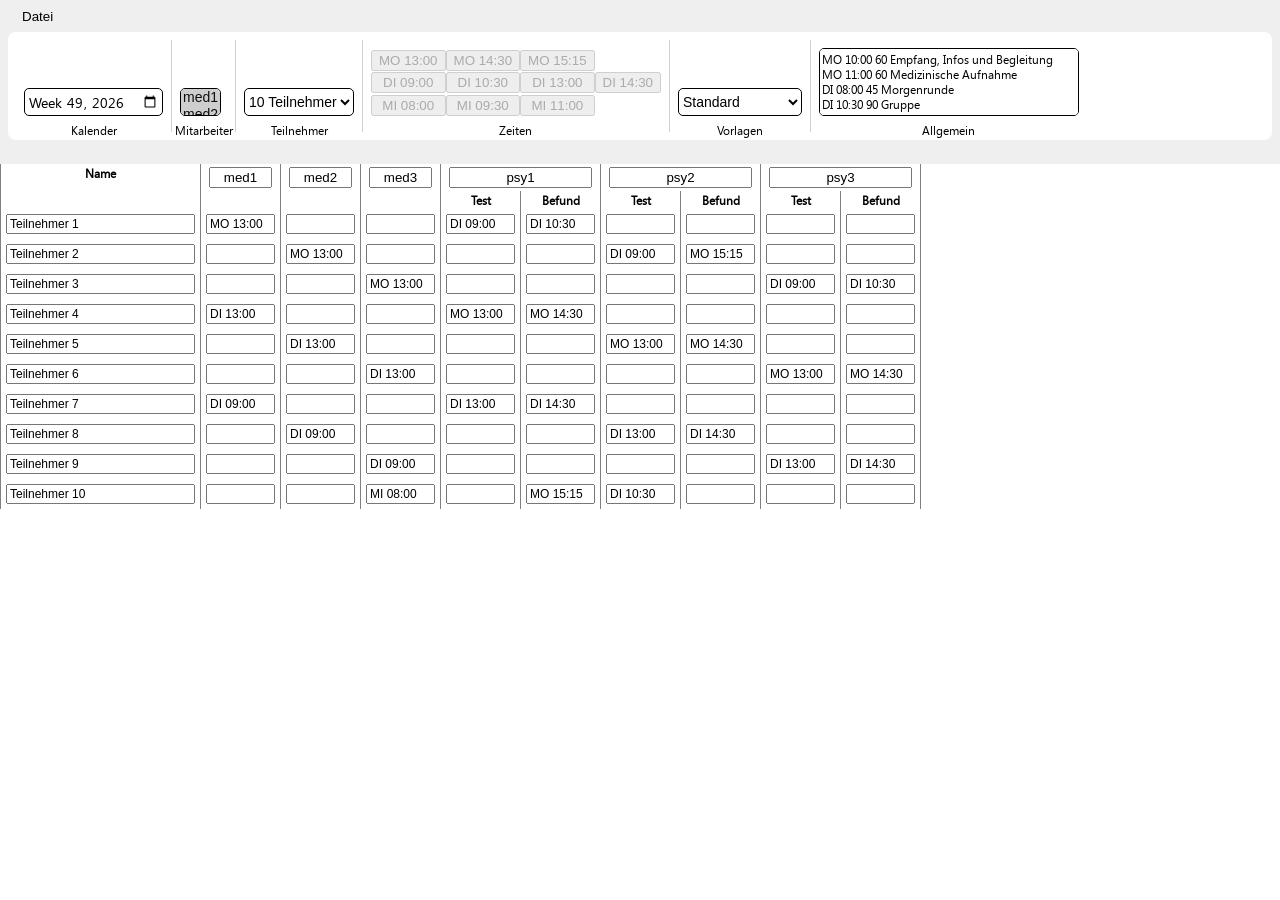
<file: index.html>
<!DOCTYPE html>
<html lang="de">

<head>
    <title>EMR PLAN beta1</title>
    <meta charset="utf-8">

    <style>
        @font-face {
            font-family: 'segoeui';
            src: url('fonts/segoeuithis-webfont.woff2') format('woff2');
            font-weight: normal;
            font-style: normal;
        }

        @font-face {
            font-family: 'Fira Sans';
            font-style: normal;
            font-weight: 400;
            src: url('fonts/fira-sans-regular.woff2') format('woff2');
        }

        @font-face {
            font-family: 'Fira Sans';
            font-style: italic;
            font-weight: 400;
            src: url('fonts/fira-sans-italic.woff2') format('woff2');
        }

        @font-face {
            font-family: 'Fira Sans';
            font-style: normal;
            font-weight: 600;
            src: url('fonts/fira-sans-600.woff2') format('woff2');
        }

        *,
        *::after,
        *::before {
            margin: 0;
            margin-inline: 0;
            box-sizing: border-box;
        }

        :root {
            font-family: segoeui;
            line-height: 1;
        }

        @media print {

            article,
            body,
            h1,
            h2,
            h3 {
                font-family: 'Fira Sans', sans-serif !important;
            }

            /* Ensure background graphics are forced on */
            * {
                -webkit-print-color-adjust: exact !important;
                print-color-adjust: exact !important;
            }
        }

        /* 20260907 */
        article>footer {
            display: none;
        }
    </style>

    <meta name="viewport" content="width=device-width, initial-scale=1">
    <link rel="icon" type="image/png" sizes="32x32" href="icons/favicon-32x32.png">
    <link rel="icon" type="image/png" sizes="16x16" href="icons/favicon-16x16.png">
    <link rel="manifest" href="manifest.json">

    <link href="css/header.css" rel="stylesheet">
    <link href="css/article.css" rel="stylesheet">
    <link href="css/table.css" rel="stylesheet">
    <link href="css/dialogs.css" rel="stylesheet">

    <script src="dberta.js"></script>
    <script src="utils.js"></script>
    <script src="main.js"></script>

    <script id="template-10-default" type="application/json">
{"settings":[{"id":"setting-input-week","valueAsNumber":1773014400000},{"id":"setting-select-participants","value":9},{"id":"setting-select-staff","values":["physician1","physician2","physician3","psychologist1","psychologist2","psychologist3"]},{"id":"setting-select-template","value":"template-10-default"}],"appointments":[{"id":"appointment-common-0","dur":60,"task":"common","start":600,"title":"Empfang, Infos und Begleitung","active":1,"user":-1},{"id":"appointment-common-1","dur":60,"task":"common","start":660,"title":"Medizinische Aufnahme","active":1,"user":-1},{"id":"appointment-common-10","dur":60,"task":"common","start":3780,"title":"Bewegungsprogramm (verpflichtend)","active":1,"user":-1},{"id":"appointment-common-11","dur":45,"task":"common","start":4830,"title":"Morgenrunde","active":1,"user":-1},{"id":"appointment-common-12","dur":90,"task":"common","start":4920,"title":"Gruppe","active":1,"user":-1},{"id":"appointment-common-13","dur":90,"task":"common","start":5100,"title":"Gruppe","active":1,"user":-1},{"id":"appointment-common-14","dur":60,"task":"common","start":5220,"title":"Bewegungsangebot (freiwillig)","active":1,"user":-1},{"id":"appointment-common-15","dur":45,"task":"common","start":6240,"title":"bis 08:45 Uhr: Zimmer räumen und Schlüssel abgeben","active":1,"user":-1},{"id":"appointment-common-16","dur":165,"task":"common","start":6285,"title":"Gruppe","active":1,"user":-1},{"id":"appointment-common-17","dur":30,"task":"common","start":6450,"title":"Ende der Maßnahme","active":1,"user":-1},{"id":"appointment-common-2","dur":45,"task":"common","start":1920,"title":"Morgenrunde","active":1,"user":-1},{"id":"appointment-common-3","dur":90,"task":"common","start":2070,"title":"Gruppe","active":1,"user":-1},{"id":"appointment-common-4","dur":90,"task":"common","start":2220,"title":"Gruppe","active":1,"user":-1},{"id":"appointment-common-5","dur":60,"task":"common","start":2340,"title":"Bewegungsangebot (freiwillig)","active":1,"user":-1},{"id":"appointment-common-6","dur":75,"task":"common","start":3300,"title":"bis 08:15 Uhr: Labor (optional, genaue Uhrzeit nach Rücksprache)","active":1,"user":-1},{"id":"appointment-common-7","dur":45,"task":"common","start":3390,"title":"Morgenrunde","active":1,"user":-1},{"id":"appointment-common-8","dur":90,"task":"common","start":3480,"title":"Gruppe","active":1,"user":-1},{"id":"appointment-common-9","dur":90,"task":"common","start":3660,"title":"Gruppe","active":1,"user":-1},{"id":"appointment-physician1-checkup-0","start":780,"user":0,"title":"Arzt/Ärztin","staff":"physician1","task":"checkup","active":1},{"id":"appointment-physician1-checkup-3","start":2220,"user":3,"title":"Arzt/Ärztin","staff":"physician1","task":"checkup","active":1},{"id":"appointment-physician1-checkup-6","start":1980,"user":6,"title":"Arzt/Ärztin","staff":"physician1","task":"checkup","active":1},{"id":"appointment-physician2-checkup-1","start":780,"user":1,"title":"Arzt/Ärztin","staff":"physician2","task":"checkup","active":1},{"id":"appointment-physician2-checkup-4","start":2220,"user":4,"title":"Arzt/Ärztin","staff":"physician2","task":"checkup","active":1},{"id":"appointment-physician2-checkup-7","start":1980,"user":7,"title":"Arzt/Ärztin","staff":"physician2","task":"checkup","active":1},{"id":"appointment-physician3-checkup-2","start":780,"user":2,"title":"Arzt/Ärztin","staff":"physician3","task":"checkup","active":1},{"id":"appointment-physician3-checkup-5","start":2220,"user":5,"title":"Arzt/Ärztin","staff":"physician3","task":"checkup","active":1},{"id":"appointment-physician3-checkup-8","start":1980,"user":8,"title":"Arzt/Ärztin","staff":"physician3","task":"checkup","active":1},{"id":"appointment-physician3-checkup-9","start":3360,"user":9,"title":"Arzt/Ärztin","staff":"physician3","task":"checkup","active":1},{"id":"appointment-psychologist1-report-0","start":2070,"user":0,"title":"Psychologe/in","staff":"psychologist1","task":"report","active":1},{"id":"appointment-psychologist1-report-3","start":870,"user":3,"title":"Psychologe/in","staff":"psychologist1","task":"report","active":1},{"id":"appointment-psychologist1-report-6","start":2310,"user":6,"title":"Psychologe/in","staff":"psychologist1","task":"report","active":1},{"id":"appointment-psychologist1-report-9","start":915,"user":9,"title":"Psychologe/in","staff":"psychologist1","task":"report","active":1},{"id":"appointment-psychologist1-test-0","start":1980,"user":0,"title":"Psychologe/in","staff":"psychologist1","task":"test","active":1},{"id":"appointment-psychologist1-test-3","start":780,"user":3,"title":"Psychologe/in","staff":"psychologist1","task":"test","active":1},{"id":"appointment-psychologist1-test-6","start":2220,"user":6,"title":"Psychologe/in","staff":"psychologist1","task":"test","active":1},{"id":"appointment-psychologist2-report-1","start":915,"user":1,"title":"Psychologe/in","staff":"psychologist2","task":"report","active":1},{"id":"appointment-psychologist2-report-4","start":870,"user":4,"title":"Psychologe/in","staff":"psychologist2","task":"report","active":1},{"id":"appointment-psychologist2-report-7","start":2310,"user":7,"title":"Psychologe/in","staff":"psychologist2","task":"report","active":1},{"id":"appointment-psychologist2-test-1","start":1980,"user":1,"title":"Psychologe/in","staff":"psychologist2","task":"test","active":1},{"id":"appointment-psychologist2-test-4","start":780,"user":4,"title":"Psychologe/in","staff":"psychologist2","task":"test","active":1},{"id":"appointment-psychologist2-test-7","start":2220,"user":7,"title":"Psychologe/in","staff":"psychologist2","task":"test","active":1},{"id":"appointment-psychologist2-test-9","start":2070,"user":9,"title":"Psychologe/in","staff":"psychologist2","task":"test","active":1},{"id":"appointment-psychologist3-report-2","start":2070,"user":2,"title":"Psychologe/in","staff":"psychologist3","task":"report","active":1},{"id":"appointment-psychologist3-report-5","start":870,"user":5,"title":"Psychologe/in","staff":"psychologist3","task":"report","active":1},{"id":"appointment-psychologist3-report-8","start":2310,"user":8,"title":"Psychologe/in","staff":"psychologist3","task":"report","active":1},{"id":"appointment-psychologist3-test-2","start":1980,"user":2,"title":"Psychologe/in","staff":"psychologist3","task":"test","active":1},{"id":"appointment-psychologist3-test-5","start":780,"user":5,"title":"Psychologe/in","staff":"psychologist3","task":"test","active":1},{"id":"appointment-psychologist3-test-8","start":2220,"user":8,"title":"Psychologe/in","staff":"psychologist3","task":"test","active":1}]}
    </script>

    <script id="template-10-thursday" type="application/json">
{"settings":[{"id":"setting-input-week","valueAsNumber":1772409600000},{"id":"setting-select-participants","value":9},{"id":"setting-select-staff","values":["physician1","physician2","physician3","psychologist1","psychologist2","psychologist3"]},{"id":"setting-select-template","value":"template-10-thursday"}],"appointments":[{"id":"appointment-common-0","dur":60,"task":"common","start":600,"title":"Empfang, Infos und Begleitung","active":1,"user":-1},{"id":"appointment-common-1","dur":60,"task":"common","start":660,"title":"Medizinische Aufnahme","active":1,"user":-1},{"id":"appointment-common-10","dur":15,"task":"common","start":3765,"title":"bis 15:00 Uhr: Zimmer räumen und Schlüssel abgeben","active":1,"user":-1},{"id":"appointment-common-11","dur":15,"task":"common","start":3780,"title":"Ende der Maßnahme","active":1,"user":-1},{"id":"appointment-common-2","dur":45,"task":"common","start":1920,"title":"Morgenrunde","active":1,"user":-1},{"id":"appointment-common-3","dur":90,"task":"common","start":2070,"title":"Gruppe","active":1,"user":-1},{"id":"appointment-common-4","dur":90,"task":"common","start":2220,"title":"Gruppe","active":1,"user":-1},{"id":"appointment-common-5","dur":60,"task":"common","start":2340,"title":"Bewegungsangebot (freiwillig)","active":1,"user":-1},{"id":"appointment-common-6","dur":75,"task":"common","start":3300,"title":"bis 08:15 Uhr: Labor (optional, genaue Uhrzeit nach Rücksprache)","active":1,"user":-1},{"id":"appointment-common-7","dur":45,"task":"common","start":3390,"title":"Morgenrunde","active":1,"user":-1},{"id":"appointment-common-8","dur":90,"task":"common","start":3480,"title":"Gruppe","active":1,"user":-1},{"id":"appointment-common-9","dur":90,"task":"common","start":3660,"title":"Gruppe","active":1,"user":-1},{"id":"appointment-physician1-checkup-0","start":780,"user":0,"title":"Arzt/Ärztin","staff":"physician1","task":"checkup","active":1},{"id":"appointment-physician1-checkup-3","start":2220,"user":3,"title":"Arzt/Ärztin","staff":"physician1","task":"checkup","active":1},{"id":"appointment-physician1-checkup-6","start":1980,"user":6,"title":"Arzt/Ärztin","staff":"physician1","task":"checkup","active":1},{"id":"appointment-physician2-checkup-1","start":780,"user":1,"title":"Arzt/Ärztin","staff":"physician2","task":"checkup","active":1},{"id":"appointment-physician2-checkup-4","start":2220,"user":4,"title":"Arzt/Ärztin","staff":"physician2","task":"checkup","active":1},{"id":"appointment-physician2-checkup-7","start":1980,"user":7,"title":"Arzt/Ärztin","staff":"physician2","task":"checkup","active":1},{"id":"appointment-physician3-checkup-2","start":780,"user":2,"title":"Arzt/Ärztin","staff":"physician3","task":"checkup","active":1},{"id":"appointment-physician3-checkup-5","start":2220,"user":5,"title":"Arzt/Ärztin","staff":"physician3","task":"checkup","active":1},{"id":"appointment-physician3-checkup-8","start":1980,"user":8,"title":"Arzt/Ärztin","staff":"physician3","task":"checkup","active":1},{"id":"appointment-physician3-checkup-9","start":3360,"user":9,"title":"Arzt/Ärztin","staff":"physician3","task":"checkup","active":1},{"id":"appointment-psychologist1-report-0","start":2070,"user":0,"title":"Psychologe/in","staff":"psychologist1","task":"report","active":1},{"id":"appointment-psychologist1-report-3","start":870,"user":3,"title":"Psychologe/in","staff":"psychologist1","task":"report","active":1},{"id":"appointment-psychologist1-report-6","start":2310,"user":6,"title":"Psychologe/in","staff":"psychologist1","task":"report","active":1},{"id":"appointment-psychologist1-report-9","start":915,"user":9,"title":"Psychologe/in","staff":"psychologist1","task":"report","active":1},{"id":"appointment-psychologist1-test-0","start":1980,"user":0,"title":"Psychologe/in","staff":"psychologist1","task":"test","active":1},{"id":"appointment-psychologist1-test-3","start":780,"user":3,"title":"Psychologe/in","staff":"psychologist1","task":"test","active":1},{"id":"appointment-psychologist1-test-6","start":2220,"user":6,"title":"Psychologe/in","staff":"psychologist1","task":"test","active":1},{"id":"appointment-psychologist2-report-1","start":915,"user":1,"title":"Psychologe/in","staff":"psychologist2","task":"report","active":1},{"id":"appointment-psychologist2-report-4","start":870,"user":4,"title":"Psychologe/in","staff":"psychologist2","task":"report","active":1},{"id":"appointment-psychologist2-report-7","start":2310,"user":7,"title":"Psychologe/in","staff":"psychologist2","task":"report","active":1},{"id":"appointment-psychologist2-test-1","start":1980,"user":1,"title":"Psychologe/in","staff":"psychologist2","task":"test","active":1},{"id":"appointment-psychologist2-test-4","start":780,"user":4,"title":"Psychologe/in","staff":"psychologist2","task":"test","active":1},{"id":"appointment-psychologist2-test-7","start":2220,"user":7,"title":"Psychologe/in","staff":"psychologist2","task":"test","active":1},{"id":"appointment-psychologist2-test-9","start":2070,"user":9,"title":"Psychologe/in","staff":"psychologist2","task":"test","active":1},{"id":"appointment-psychologist3-report-2","start":2070,"user":2,"title":"Psychologe/in","staff":"psychologist3","task":"report","active":1},{"id":"appointment-psychologist3-report-5","start":870,"user":5,"title":"Psychologe/in","staff":"psychologist3","task":"report","active":1},{"id":"appointment-psychologist3-report-8","start":2310,"user":8,"title":"Psychologe/in","staff":"psychologist3","task":"report","active":1},{"id":"appointment-psychologist3-test-2","start":1980,"user":2,"title":"Psychologe/in","staff":"psychologist3","task":"test","active":1},{"id":"appointment-psychologist3-test-5","start":780,"user":5,"title":"Psychologe/in","staff":"psychologist3","task":"test","active":1},{"id":"appointment-psychologist3-test-8","start":2220,"user":8,"title":"Psychologe/in","staff":"psychologist3","task":"test","active":1}]}
    </script>

    <script id="template-10-friday" type="application/json">
{"settings":[{"id":"setting-input-week","valueAsNumber":1772409600000},{"id":"setting-select-participants","value":9},{"id":"setting-select-staff","values":["physician1","physician2","physician3","psychologist1","psychologist2","psychologist3"]},{"id":"setting-select-template","value":"template-10-friday"}],"appointments":[{"id":"appointment-common-0","dur":60,"task":"common","start":600,"title":"Empfang, Infos und Begleitung","active":1,"user":-1},{"id":"appointment-common-1","dur":60,"task":"common","start":660,"title":"Medizinische Aufnahme","active":1,"user":-1},{"id":"appointment-common-10","dur":60,"task":"common","start":3780,"title":"Bewegungsprogramm (verpflichtend)","active":1,"user":-1},{"id":"appointment-common-11","dur":45,"task":"common","start":4830,"title":"Morgenrunde","active":1,"user":-1},{"id":"appointment-common-12","dur":90,"task":"common","start":4920,"title":"Gruppe","active":1,"user":-1},{"id":"appointment-common-13","dur":90,"task":"common","start":5100,"title":"Gruppe","active":1,"user":-1},{"id":"appointment-common-14","dur":15,"task":"common","start":5205,"title":"bis 15:00 Uhr: Zimmer räumen und Schlüssel abgeben","active":1,"user":-1},{"id":"appointment-common-15","dur":15,"task":"common","start":5220,"title":"Ende der Maßnahme","active":1,"user":-1},{"id":"appointment-common-2","dur":45,"task":"common","start":1920,"title":"Morgenrunde","active":1,"user":-1},{"id":"appointment-common-3","dur":90,"task":"common","start":2070,"title":"Gruppe","active":1,"user":-1},{"id":"appointment-common-4","dur":90,"task":"common","start":2220,"title":"Gruppe","active":1,"user":-1},{"id":"appointment-common-5","dur":60,"task":"common","start":2340,"title":"Bewegungsangebot (freiwillig)","active":1,"user":-1},{"id":"appointment-common-6","dur":75,"task":"common","start":3300,"title":"bis 08:15 Uhr: Labor (optional, genaue Uhrzeit nach Rücksprache)","active":1,"user":-1},{"id":"appointment-common-7","dur":45,"task":"common","start":3390,"title":"Morgenrunde","active":1,"user":-1},{"id":"appointment-common-8","dur":90,"task":"common","start":3480,"title":"Gruppe","active":1,"user":-1},{"id":"appointment-common-9","dur":90,"task":"common","start":3660,"title":"Gruppe","active":1,"user":-1},{"id":"appointment-physician1-checkup-0","start":780,"user":0,"title":"Arzt/Ärztin","staff":"physician1","task":"checkup","active":1},{"id":"appointment-physician1-checkup-3","start":2220,"user":3,"title":"Arzt/Ärztin","staff":"physician1","task":"checkup","active":1},{"id":"appointment-physician1-checkup-6","start":1980,"user":6,"title":"Arzt/Ärztin","staff":"physician1","task":"checkup","active":1},{"id":"appointment-physician2-checkup-1","start":780,"user":1,"title":"Arzt/Ärztin","staff":"physician2","task":"checkup","active":1},{"id":"appointment-physician2-checkup-4","start":2220,"user":4,"title":"Arzt/Ärztin","staff":"physician2","task":"checkup","active":1},{"id":"appointment-physician2-checkup-7","start":1980,"user":7,"title":"Arzt/Ärztin","staff":"physician2","task":"checkup","active":1},{"id":"appointment-physician3-checkup-2","start":780,"user":2,"title":"Arzt/Ärztin","staff":"physician3","task":"checkup","active":1},{"id":"appointment-physician3-checkup-5","start":2220,"user":5,"title":"Arzt/Ärztin","staff":"physician3","task":"checkup","active":1},{"id":"appointment-physician3-checkup-8","start":1980,"user":8,"title":"Arzt/Ärztin","staff":"physician3","task":"checkup","active":1},{"id":"appointment-physician3-checkup-9","start":3360,"user":9,"title":"Arzt/Ärztin","staff":"physician3","task":"checkup","active":1},{"id":"appointment-psychologist1-report-0","start":2070,"user":0,"title":"Psychologe/in","staff":"psychologist1","task":"report","active":1},{"id":"appointment-psychologist1-report-3","start":870,"user":3,"title":"Psychologe/in","staff":"psychologist1","task":"report","active":1},{"id":"appointment-psychologist1-report-6","start":2310,"user":6,"title":"Psychologe/in","staff":"psychologist1","task":"report","active":1},{"id":"appointment-psychologist1-report-9","start":915,"user":9,"title":"Psychologe/in","staff":"psychologist1","task":"report","active":1},{"id":"appointment-psychologist1-test-0","start":1980,"user":0,"title":"Psychologe/in","staff":"psychologist1","task":"test","active":1},{"id":"appointment-psychologist1-test-3","start":780,"user":3,"title":"Psychologe/in","staff":"psychologist1","task":"test","active":1},{"id":"appointment-psychologist1-test-6","start":2220,"user":6,"title":"Psychologe/in","staff":"psychologist1","task":"test","active":1},{"id":"appointment-psychologist2-report-1","start":915,"user":1,"title":"Psychologe/in","staff":"psychologist2","task":"report","active":1},{"id":"appointment-psychologist2-report-4","start":870,"user":4,"title":"Psychologe/in","staff":"psychologist2","task":"report","active":1},{"id":"appointment-psychologist2-report-7","start":2310,"user":7,"title":"Psychologe/in","staff":"psychologist2","task":"report","active":1},{"id":"appointment-psychologist2-test-1","start":1980,"user":1,"title":"Psychologe/in","staff":"psychologist2","task":"test","active":1},{"id":"appointment-psychologist2-test-4","start":780,"user":4,"title":"Psychologe/in","staff":"psychologist2","task":"test","active":1},{"id":"appointment-psychologist2-test-7","start":2220,"user":7,"title":"Psychologe/in","staff":"psychologist2","task":"test","active":1},{"id":"appointment-psychologist2-test-9","start":2070,"user":9,"title":"Psychologe/in","staff":"psychologist2","task":"test","active":1},{"id":"appointment-psychologist3-report-2","start":2070,"user":2,"title":"Psychologe/in","staff":"psychologist3","task":"report","active":1},{"id":"appointment-psychologist3-report-5","start":870,"user":5,"title":"Psychologe/in","staff":"psychologist3","task":"report","active":1},{"id":"appointment-psychologist3-report-8","start":2310,"user":8,"title":"Psychologe/in","staff":"psychologist3","task":"report","active":1},{"id":"appointment-psychologist3-test-2","start":1980,"user":2,"title":"Psychologe/in","staff":"psychologist3","task":"test","active":1},{"id":"appointment-psychologist3-test-5","start":780,"user":5,"title":"Psychologe/in","staff":"psychologist3","task":"test","active":1},{"id":"appointment-psychologist3-test-8","start":2220,"user":8,"title":"Psychologe/in","staff":"psychologist3","task":"test","active":1}]}
    </script>

    <script id="template-7-psychologist" type="application/json">
{"settings":[{"id":"setting-input-week","valueAsNumber":1772409600000},{"id":"setting-select-participants","value":6},{"id":"setting-select-staff","values":["physician1","physician2","physician3","psychologist1","psychologist2"]},{"id":"setting-select-template","value":"template-7-psychologist"}],"appointments":[{"id":"appointment-common-0","dur":60,"task":"common","start":600,"title":"Empfang, Infos und Begleitung","active":1,"user":-1},{"id":"appointment-common-1","dur":60,"task":"common","start":660,"title":"Medizinische Aufnahme","active":1,"user":-1},{"id":"appointment-common-10","dur":60,"task":"common","start":3780,"title":"Bewegungsprogramm (verpflichtend)","active":1,"user":-1},{"id":"appointment-common-11","dur":45,"task":"common","start":4830,"title":"Morgenrunde","active":1,"user":-1},{"id":"appointment-common-12","dur":90,"task":"common","start":4920,"title":"Gruppe","active":1,"user":-1},{"id":"appointment-common-13","dur":90,"task":"common","start":5100,"title":"Gruppe","active":1,"user":-1},{"id":"appointment-common-14","dur":60,"task":"common","start":5220,"title":"Bewegungsangebot (freiwillig)","active":1,"user":-1},{"id":"appointment-common-15","dur":45,"task":"common","start":6240,"title":"bis 08:45 Uhr: Zimmer räumen und Schlüssel abgeben","active":1,"user":-1},{"id":"appointment-common-16","dur":165,"task":"common","start":6285,"title":"Gruppe","active":1,"user":-1},{"id":"appointment-common-17","dur":30,"task":"common","start":6450,"title":"Ende der Maßnahme","active":1,"user":-1},{"id":"appointment-common-2","dur":45,"task":"common","start":1920,"title":"Morgenrunde","active":1,"user":-1},{"id":"appointment-common-3","dur":90,"task":"common","start":2070,"title":"Gruppe","active":1,"user":-1},{"id":"appointment-common-4","dur":90,"task":"common","start":2220,"title":"Gruppe","active":1,"user":-1},{"id":"appointment-common-5","dur":60,"task":"common","start":2340,"title":"Bewegungsangebot (freiwillig)","active":1,"user":-1},{"id":"appointment-common-6","dur":75,"task":"common","start":3300,"title":"bis 08:15 Uhr: Labor (optional, genaue Uhrzeit nach Rücksprache)","active":1,"user":-1},{"id":"appointment-common-7","dur":45,"task":"common","start":3390,"title":"Morgenrunde","active":1,"user":-1},{"id":"appointment-common-8","dur":90,"task":"common","start":3480,"title":"Gruppe","active":1,"user":-1},{"id":"appointment-common-9","dur":90,"task":"common","start":3660,"title":"Gruppe","active":1,"user":-1},{"id":"appointment-physician1-checkup-0","start":780,"user":0,"title":"Arzt/Ärztin","staff":"physician1","task":"checkup","active":1},{"id":"appointment-physician1-checkup-3","start":1980,"user":3,"title":"Arzt/Ärztin","staff":"physician1","task":"checkup","active":1},{"id":"appointment-physician1-checkup-6","start":2220,"user":6,"title":"Arzt/Ärztin","staff":"physician1","task":"checkup","active":1},{"id":"appointment-physician2-checkup-1","start":780,"user":1,"title":"Arzt/Ärztin","staff":"physician2","task":"checkup","active":1},{"id":"appointment-physician2-checkup-4","start":1980,"user":4,"title":"Arzt/Ärztin","staff":"physician2","task":"checkup","active":1},{"id":"appointment-physician3-checkup-2","start":780,"user":2,"title":"Arzt/Ärztin","staff":"physician3","task":"checkup","active":1},{"id":"appointment-physician3-checkup-5","start":1980,"user":5,"title":"Arzt/Ärztin","staff":"physician3","task":"checkup","active":1},{"id":"appointment-psychologist1-report-0","start":2070,"user":0,"title":"Psychologe/in","staff":"psychologist1","task":"report","active":1},{"id":"appointment-psychologist1-report-2","start":2310,"user":2,"title":"Psychologe/in","staff":"psychologist1","task":"report","active":1},{"id":"appointment-psychologist1-report-4","start":870,"user":4,"title":"Psychologe/in","staff":"psychologist1","task":"report","active":1},{"id":"appointment-psychologist1-report-6","start":915,"user":6,"title":"Psychologe/in","staff":"psychologist1","task":"report","active":1},{"id":"appointment-psychologist1-test-0","start":1980,"user":0,"title":"Psychologe/in","staff":"psychologist1","task":"test","active":1},{"id":"appointment-psychologist1-test-2","start":2220,"user":2,"title":"Psychologe/in","staff":"psychologist1","task":"test","active":1},{"id":"appointment-psychologist1-test-4","start":780,"user":4,"title":"Psychologe/in","staff":"psychologist1","task":"test","active":1},{"id":"appointment-psychologist2-report-0","start":915,"user":0,"title":"Psychologe/in","staff":"psychologist2","task":"report","active":1},{"id":"appointment-psychologist2-report-3","start":2310,"user":3,"title":"Psychologe/in","staff":"psychologist2","task":"report","active":1},{"id":"appointment-psychologist2-report-5","start":870,"user":5,"title":"Psychologe/in","staff":"psychologist2","task":"report","active":1},{"id":"appointment-psychologist2-test-1","start":1980,"user":1,"title":"Psychologe/in","staff":"psychologist2","task":"test","active":1},{"id":"appointment-psychologist2-test-3","start":2220,"user":3,"title":"Psychologe/in","staff":"psychologist2","task":"test","active":1},{"id":"appointment-psychologist2-test-5","start":780,"user":5,"title":"Psychologe/in","staff":"psychologist2","task":"test","active":1},{"id":"appointment-psychologist2-test-6","start":2070,"user":6,"title":"Psychologe/in","staff":"psychologist2","task":"test","active":1}]}
    </script>

    <script id="template-7-physician" type="application/json">
{"settings":[{"id":"setting-input-week","valueAsNumber":1772409600000},{"id":"setting-select-participants","value":6},{"id":"setting-select-staff","values":["physician1","physician3","psychologist1","psychologist2","psychologist3"]},{"id":"setting-select-template","value":"template-7-physician"}],"appointments":[{"id":"appointment-common-0","dur":60,"task":"common","start":600,"title":"Empfang, Infos und Begleitung","active":1,"user":-1},{"id":"appointment-common-1","dur":60,"task":"common","start":660,"title":"Medizinische Aufnahme","active":1,"user":-1},{"id":"appointment-common-10","dur":60,"task":"common","start":3780,"title":"Bewegungsprogramm (verpflichtend)","active":1,"user":-1},{"id":"appointment-common-11","dur":45,"task":"common","start":4830,"title":"Morgenrunde","active":1,"user":-1},{"id":"appointment-common-12","dur":90,"task":"common","start":4920,"title":"Gruppe","active":1,"user":-1},{"id":"appointment-common-13","dur":90,"task":"common","start":5100,"title":"Gruppe","active":1,"user":-1},{"id":"appointment-common-14","dur":60,"task":"common","start":5220,"title":"Bewegungsangebot (freiwillig)","active":1,"user":-1},{"id":"appointment-common-15","dur":45,"task":"common","start":6240,"title":"bis 08:45 Uhr: Zimmer räumen und Schlüssel abgeben","active":1,"user":-1},{"id":"appointment-common-16","dur":165,"task":"common","start":6285,"title":"Gruppe","active":1,"user":-1},{"id":"appointment-common-17","dur":30,"task":"common","start":6450,"title":"Ende der Maßnahme","active":1,"user":-1},{"id":"appointment-common-2","dur":45,"task":"common","start":1920,"title":"Morgenrunde","active":1,"user":-1},{"id":"appointment-common-3","dur":90,"task":"common","start":2070,"title":"Gruppe","active":1,"user":-1},{"id":"appointment-common-4","dur":90,"task":"common","start":2220,"title":"Gruppe","active":1,"user":-1},{"id":"appointment-common-5","dur":60,"task":"common","start":2340,"title":"Bewegungsangebot (freiwillig)","active":1,"user":-1},{"id":"appointment-common-6","dur":75,"task":"common","start":3300,"title":"bis 08:15 Uhr: Labor (optional, genaue Uhrzeit nach Rücksprache)","active":1,"user":-1},{"id":"appointment-common-7","dur":45,"task":"common","start":3390,"title":"Morgenrunde","active":1,"user":-1},{"id":"appointment-common-8","dur":90,"task":"common","start":3480,"title":"Gruppe","active":1,"user":-1},{"id":"appointment-common-9","dur":90,"task":"common","start":3660,"title":"Gruppe","active":1,"user":-1},{"id":"appointment-physician1-checkup-0","start":1980,"user":0,"title":"Arzt/Ärztin","staff":"physician1","task":"checkup","active":1},{"id":"appointment-physician1-checkup-2","start":2220,"user":2,"title":"Arzt/Ärztin","staff":"physician1","task":"checkup","active":1},{"id":"appointment-physician1-checkup-3","start":780,"user":3,"title":"Arzt/Ärztin","staff":"physician1","task":"checkup","active":1},{"id":"appointment-physician3-checkup-1","start":1980,"user":1,"title":"Arzt/Ärztin","staff":"physician3","task":"checkup","active":1},{"id":"appointment-physician3-checkup-4","start":780,"user":4,"title":"Arzt/Ärztin","staff":"physician3","task":"checkup","active":1},{"id":"appointment-physician3-checkup-5","start":2220,"user":5,"title":"Arzt/Ärztin","staff":"physician3","task":"checkup","active":1},{"id":"appointment-physician3-checkup-6","start":3360,"user":6,"title":"Arzt/Ärztin","staff":"physician3","task":"checkup","active":1},{"id":"appointment-psychologist1-report-0","start":870,"user":0,"title":"Psychologe/in","staff":"psychologist1","task":"report","active":1},{"id":"appointment-psychologist1-report-3","start":2070,"user":3,"title":"Psychologe/in","staff":"psychologist1","task":"report","active":1},{"id":"appointment-psychologist1-report-6","start":2310,"user":6,"title":"Psychologe/in","staff":"psychologist1","task":"report","active":1},{"id":"appointment-psychologist1-test-0","start":780,"user":0,"title":"Psychologe/in","staff":"psychologist1","task":"test","active":1},{"id":"appointment-psychologist1-test-3","start":1980,"user":3,"title":"Psychologe/in","staff":"psychologist1","task":"test","active":1},{"id":"appointment-psychologist1-test-6","start":2220,"user":6,"title":"Psychologe/in","staff":"psychologist1","task":"test","active":1},{"id":"appointment-psychologist2-report-1","start":870,"user":1,"title":"Psychologe/in","staff":"psychologist2","task":"report","active":1},{"id":"appointment-psychologist2-report-4","start":2070,"user":4,"title":"Psychologe/in","staff":"psychologist2","task":"report","active":1},{"id":"appointment-psychologist2-test-1","start":780,"user":1,"title":"Psychologe/in","staff":"psychologist2","task":"test","active":1},{"id":"appointment-psychologist2-test-4","start":1980,"user":4,"title":"Psychologe/in","staff":"psychologist2","task":"test","active":1},{"id":"appointment-psychologist3-report-2","start":870,"user":2,"title":"Psychologe/in","staff":"psychologist3","task":"report","active":1},{"id":"appointment-psychologist3-report-5","start":2070,"user":5,"title":"Psychologe/in","staff":"psychologist3","task":"report","active":1},{"id":"appointment-psychologist3-test-2","start":780,"user":2,"title":"Psychologe/in","staff":"psychologist3","task":"test","active":1},{"id":"appointment-psychologist3-test-5","start":1980,"user":5,"title":"Psychologe/in","staff":"psychologist3","task":"test","active":1}]}
    </script>

    <script id="template-6-monday" type="application/json">
{"settings":[{"id":"setting-input-week","valueAsNumber":1772409600000},{"id":"setting-select-participants","value":5},{"id":"setting-select-staff","values":["physician1","physician2","physician3","psychologist1","psychologist2","psychologist3"]},{"id":"setting-select-template","value":"template-6-monday"}],"appointments":[{"id":"appointment-common-0","dur":60,"task":"common","start":2040,"title":"Empfang, Infos und Begleitung","active":1,"user":-1},{"id":"appointment-common-1","dur":60,"task":"common","start":2100,"title":"Medizinische Aufnahme","active":1,"user":-1},{"id":"appointment-common-10","dur":60,"task":"common","start":5220,"title":"Bewegungsangebot (freiwillig)","active":1,"user":-1},{"id":"appointment-common-11","dur":45,"task":"common","start":6240,"title":"bis 08:45 Uhr: Zimmer räumen und Schlüssel abgeben","active":1,"user":-1},{"id":"appointment-common-12","dur":165,"task":"common","start":6285,"title":"Gruppe","active":1,"user":-1},{"id":"appointment-common-13","dur":30,"task":"common","start":6450,"title":"Ende der Maßnahme","active":1,"user":-1},{"id":"appointment-common-2","dur":75,"task":"common","start":3300,"title":"bis 08:15 Uhr: Labor (optional, genaue Uhrzeit nach Rücksprache)","active":1,"user":-1},{"id":"appointment-common-3","dur":45,"task":"common","start":3390,"title":"Morgenrunde","active":1,"user":-1},{"id":"appointment-common-4","dur":90,"task":"common","start":3480,"title":"Gruppe","active":1,"user":-1},{"id":"appointment-common-5","dur":90,"task":"common","start":3660,"title":"Gruppe","active":1,"user":-1},{"id":"appointment-common-6","dur":60,"task":"common","start":3780,"title":"Bewegungsprogramm (verpflichtend)","active":1,"user":-1},{"id":"appointment-common-7","dur":45,"task":"common","start":4830,"title":"Morgenrunde","active":1,"user":-1},{"id":"appointment-common-8","dur":90,"task":"common","start":4920,"title":"Gruppe","active":1,"user":-1},{"id":"appointment-common-9","dur":90,"task":"common","start":5100,"title":"Gruppe","active":1,"user":-1},{"id":"appointment-physician1-checkup-0","start":3450,"user":0,"title":"Arzt/Ärztin","staff":"physician1","task":"checkup","active":1},{"id":"appointment-physician1-checkup-3","start":2220,"user":3,"title":"Arzt/Ärztin","staff":"physician1","task":"checkup","active":1},{"id":"appointment-physician2-checkup-1","start":3450,"user":1,"title":"Arzt/Ärztin","staff":"physician2","task":"checkup","active":1},{"id":"appointment-physician2-checkup-4","start":2220,"user":4,"title":"Arzt/Ärztin","staff":"physician2","task":"checkup","active":1},{"id":"appointment-physician3-checkup-2","start":3450,"user":2,"title":"Arzt/Ärztin","staff":"physician3","task":"checkup","active":1},{"id":"appointment-physician3-checkup-5","start":2220,"user":5,"title":"Arzt/Ärztin","staff":"physician3","task":"checkup","active":1},{"id":"appointment-psychologist1-report-0","start":2310,"user":0,"title":"Psychologe/in","staff":"psychologist1","task":"report","active":1},{"id":"appointment-psychologist1-report-3","start":3540,"user":3,"title":"Psychologe/in","staff":"psychologist1","task":"report","active":1},{"id":"appointment-psychologist1-test-0","start":2220,"user":0,"title":"Psychologe/in","staff":"psychologist1","task":"test","active":1},{"id":"appointment-psychologist1-test-3","start":3450,"user":3,"title":"Psychologe/in","staff":"psychologist1","task":"test","active":1},{"id":"appointment-psychologist2-report-1","start":2310,"user":1,"title":"Psychologe/in","staff":"psychologist2","task":"report","active":1},{"id":"appointment-psychologist2-report-4","start":3540,"user":4,"title":"Psychologe/in","staff":"psychologist2","task":"report","active":1},{"id":"appointment-psychologist2-test-1","start":2220,"user":1,"title":"Psychologe/in","staff":"psychologist2","task":"test","active":1},{"id":"appointment-psychologist2-test-4","start":3450,"user":4,"title":"Psychologe/in","staff":"psychologist2","task":"test","active":1},{"id":"appointment-psychologist3-report-2","start":2310,"user":2,"title":"Psychologe/in","staff":"psychologist3","task":"report","active":1},{"id":"appointment-psychologist3-report-5","start":3540,"user":5,"title":"Psychologe/in","staff":"psychologist3","task":"report","active":1},{"id":"appointment-psychologist3-test-2","start":2220,"user":2,"title":"Psychologe/in","staff":"psychologist3","task":"test","active":1},{"id":"appointment-psychologist3-test-5","start":3450,"user":5,"title":"Psychologe/in","staff":"psychologist3","task":"test","active":1}]}
    </script>

    <script id="template-6-physician" type="application/json">
{"settings":[{"id":"setting-input-week","valueAsNumber":1772409600000},{"id":"setting-select-participants","value":5},{"id":"setting-select-staff","values":["physician1","physician2","psychologist1","psychologist2","psychologist3"]},{"id":"setting-select-template","value":"template-6-physician"}],"appointments":[{"id":"appointment-common-0","dur":60,"task":"common","start":600,"title":"Empfang, Infos und Begleitung","active":1,"user":-1},{"id":"appointment-common-1","dur":60,"task":"common","start":660,"title":"Medizinische Aufnahme","active":1,"user":-1},{"id":"appointment-common-10","dur":60,"task":"common","start":3780,"title":"Bewegungsprogramm (verpflichtend)","active":1,"user":-1},{"id":"appointment-common-11","dur":45,"task":"common","start":4830,"title":"Morgenrunde","active":1,"user":-1},{"id":"appointment-common-12","dur":90,"task":"common","start":4920,"title":"Gruppe","active":1,"user":-1},{"id":"appointment-common-13","dur":90,"task":"common","start":5100,"title":"Gruppe","active":1,"user":-1},{"id":"appointment-common-14","dur":60,"task":"common","start":5220,"title":"Bewegungsangebot (freiwillig)","active":1,"user":-1},{"id":"appointment-common-15","dur":45,"task":"common","start":6240,"title":"bis 08:45 Uhr: Zimmer räumen und Schlüssel abgeben","active":1,"user":-1},{"id":"appointment-common-16","dur":165,"task":"common","start":6285,"title":"Gruppe","active":1,"user":-1},{"id":"appointment-common-17","dur":30,"task":"common","start":6450,"title":"Ende der Maßnahme","active":1,"user":-1},{"id":"appointment-common-2","dur":45,"task":"common","start":1920,"title":"Morgenrunde","active":1,"user":-1},{"id":"appointment-common-3","dur":90,"task":"common","start":2070,"title":"Gruppe","active":1,"user":-1},{"id":"appointment-common-4","dur":90,"task":"common","start":2220,"title":"Gruppe","active":1,"user":-1},{"id":"appointment-common-5","dur":60,"task":"common","start":2340,"title":"Bewegungsangebot (freiwillig)","active":1,"user":-1},{"id":"appointment-common-6","dur":75,"task":"common","start":3300,"title":"bis 08:15 Uhr: Labor (optional, genaue Uhrzeit nach Rücksprache)","active":1,"user":-1},{"id":"appointment-common-7","dur":45,"task":"common","start":3390,"title":"Morgenrunde","active":1,"user":-1},{"id":"appointment-common-8","dur":90,"task":"common","start":3480,"title":"Gruppe","active":1,"user":-1},{"id":"appointment-common-9","dur":90,"task":"common","start":3660,"title":"Gruppe","active":1,"user":-1},{"id":"appointment-physician1-checkup-0","start":1980,"user":0,"title":"Arzt/Ärztin","staff":"physician1","task":"checkup","active":1},{"id":"appointment-physician1-checkup-2","start":2220,"user":2,"title":"Arzt/Ärztin","staff":"physician1","task":"checkup","active":1},{"id":"appointment-physician1-checkup-4","start":780,"user":4,"title":"Arzt/Ärztin","staff":"physician1","task":"checkup","active":1},{"id":"appointment-physician2-checkup-1","start":1980,"user":1,"title":"Arzt/Ärztin","staff":"physician2","task":"checkup","active":1},{"id":"appointment-physician2-checkup-3","start":2220,"user":3,"title":"Arzt/Ärztin","staff":"physician2","task":"checkup","active":1},{"id":"appointment-physician2-checkup-5","start":780,"user":5,"title":"Arzt/Ärztin","staff":"physician2","task":"checkup","active":1},{"id":"appointment-psychologist1-report-0","start":870,"user":0,"title":"Psychologe/in","staff":"psychologist1","task":"report","active":1},{"id":"appointment-psychologist1-report-3","start":2070,"user":3,"title":"Psychologe/in","staff":"psychologist1","task":"report","active":1},{"id":"appointment-psychologist1-test-0","start":780,"user":0,"title":"Psychologe/in","staff":"psychologist1","task":"test","active":1},{"id":"appointment-psychologist1-test-3","start":1980,"user":3,"title":"Psychologe/in","staff":"psychologist1","task":"test","active":1},{"id":"appointment-psychologist2-report-1","start":870,"user":1,"title":"Psychologe/in","staff":"psychologist2","task":"report","active":1},{"id":"appointment-psychologist2-report-4","start":2070,"user":4,"title":"Psychologe/in","staff":"psychologist2","task":"report","active":1},{"id":"appointment-psychologist2-test-1","start":780,"user":1,"title":"Psychologe/in","staff":"psychologist2","task":"test","active":1},{"id":"appointment-psychologist2-test-4","start":1980,"user":4,"title":"Psychologe/in","staff":"psychologist2","task":"test","active":1},{"id":"appointment-psychologist3-report-2","start":870,"user":2,"title":"Psychologe/in","staff":"psychologist3","task":"report","active":1},{"id":"appointment-psychologist3-report-5","start":2070,"user":5,"title":"Psychologe/in","staff":"psychologist3","task":"report","active":1},{"id":"appointment-psychologist3-test-2","start":780,"user":2,"title":"Psychologe/in","staff":"psychologist3","task":"test","active":1},{"id":"appointment-psychologist3-test-5","start":1980,"user":5,"title":"Psychologe/in","staff":"psychologist3","task":"test","active":1}]}
    </script>
</head>

<body>
    <form id="data" spellcheck="false" autocomplete="off" onsubmit="return false">
        <header>
            <menu>
                <li>
                    <button type="button" command="show-modal" commandfor="dlgfile">Datei</button>
                </li>
            </menu>

            <div>
                <fieldset>
                    <legend>Kalender</legend>
                    <input id="setting-input-week" name="week" type="week" value="2026-W07">
                </fieldset>

                <fieldset>
                    <legend>Mitarbeiter</legend>
                    <select id="setting-select-staff" name="staff" multiple="multiple" size="1">
                        <option value="physician1">1</option>
                        <option value="physician2">2</option>
                        <option value="physician3">3</option>
                        <option value="psychologist1">4</option>
                        <option value="psychologist2">5</option>
                        <option value="psychologist3">6</option>
                        <option value="psychologist4">7</option>
                    </select>
                </fieldset>

                <fieldset>
                    <legend>Teilnehmer</legend>
                    <select id="setting-select-participants" name="participants">
                        <option value="0">1 Teilnehmer</option>
                        <option value="1">2 Teilnehmer</option>
                        <option value="2">3 Teilnehmer</option>
                        <option value="3">4 Teilnehmer</option>
                        <option value="4">5 Teilnehmer</option>
                        <option value="5">6 Teilnehmer</option>
                        <option value="6">7 Teilnehmer</option>
                        <option value="7">8 Teilnehmer</option>
                        <option value="8">9 Teilnehmer</option>
                        <option value="9">10 Teilnehmer</option>
                    </select>
                </fieldset>

                <fieldset id="predefinedlist">
                    <legend>Zeiten</legend>
                    <input name="predefined" type="button" value="MO 13:00" class="row1" tabindex="-1" disabled>
                    <input name="predefined" type="button" value="MO 14:30" class="row1" tabindex="-1" disabled>
                    <input name="predefined" type="button" value="MO 15:15" class="row1" tabindex="-1" disabled>
                    <input name="predefined" type="button" value="DI 09:00" class="row2" tabindex="-1" disabled>
                    <input name="predefined" type="button" value="DI 10:30" class="row2" tabindex="-1" disabled>
                    <input name="predefined" type="button" value="DI 13:00" class="row2" tabindex="-1" disabled>
                    <input name="predefined" type="button" value="DI 14:30" class="row2" tabindex="-1" disabled>
                    <input name="predefined" type="button" value="MI 08:00" class="row3" tabindex="-1" disabled>
                    <input name="predefined" type="button" value="MI 09:30" class="row3" tabindex="-1" disabled>
                    <input name="predefined" type="button" value="MI 11:00" class="row3" tabindex="-1" disabled>
                </fieldset>

                <fieldset>
                    <legend>Vorlagen</legend>
                    <select id="setting-select-template" name="templates">
                        <optgroup label="10 Teilnehmer">
                            <option value="template-10-default" selected>Standard</option>
                            <option value="template-10-thursday">Donnerstag Feiertag</option>
                            <option value="template-10-friday">Freitag Feiertag</option>
                        </optgroup>

                        <optgroup label="7 Teilnehmer">
                            <option value="template-7-psychologist">Urlaub Psycholge</option>
                            <option value="template-7-physician">Urlaub Arzt</option>
                        </optgroup>

                        <optgroup label="6 Teilnehmer">
                            <option value="template-6-monday">Montag Feiertag</option>
                            <option value="template-6-physician">Urlaub Arzt</option>
                        </optgroup>
                    </select>
                </fieldset>

                <fieldset>
                    <legend>Allgemein</legend>
                    <textarea name="commontimes" cols="30"></textarea>
                </fieldset>
            </div>
        </header>
        <table>
            <col>
            <col>
            <col>
            <col>
            <col span="2">
            <col span="2">
            <col span="2">
            <col span="2">
            <thead>
                <tr>
                    <th rowspan="2">Name</th>
                    <th rowspan="2"><input id="setting-staffname-physician1" name="staffname" value="med1" required>
                    </th>
                    <th rowspan="2"><input id="setting-staffname-physician2" name="staffname" value="med2" required>
                    </th>
                    <th rowspan="2"><input id="setting-staffname-physician3" name="staffname" value="med3" required>
                    </th>
                    <th colspan="2"><input id="setting-staffname-psychologist1" name="staffname" value="psy1" required>
                    </th>
                    <th colspan="2"><input id="setting-staffname-psychologist2" name="staffname" value="psy2" required>
                    </th>
                    <th colspan="2"><input id="setting-staffname-psychologist3" name="staffname" value="psy3" required>
                    </th>
                    <th colspan="2"><input id="setting-staffname-psychologist4" name="staffname" value="psy4" required>
                    </th>
                </tr>
                <tr>
                    <th>Test</th>
                    <th>Befund</th>
                    <th>Test</th>
                    <th>Befund</th>
                    <th>Test</th>
                    <th>Befund</th>
                    <th>Test</th>
                    <th>Befund</th>
                </tr>
            </thead>
            <tbody>
                <tr>
                    <td><input id="setting-username-0" name="username" value="Teilnehmer 1"></td>
                    <td><input id="appointment-physician1-checkup-0" name="appointment"></td>
                    <td><input id="appointment-physician2-checkup-0" name="appointment"></td>
                    <td><input id="appointment-physician3-checkup-0" name="appointment"></td>
                    <td><input id="appointment-psychologist1-test-0" name="appointment"></td>
                    <td><input id="appointment-psychologist1-report-0" name="appointment"></td>
                    <td><input id="appointment-psychologist2-test-0" name="appointment"></td>
                    <td><input id="appointment-psychologist2-report-0" name="appointment"></td>
                    <td><input id="appointment-psychologist3-test-0" name="appointment"></td>
                    <td><input id="appointment-psychologist3-report-0" name="appointment"></td>
                    <td><input id="appointment-psychologist4-test-0" name="appointment"></td>
                    <td><input id="appointment-psychologist4-report-0" name="appointment"></td>
                </tr>
                <tr>
                    <td><input id="setting-username-1" name="username" value="Teilnehmer 2"></td>
                    <td><input id="appointment-physician1-checkup-1" name="appointment"></td>
                    <td><input id="appointment-physician2-checkup-1" name="appointment"></td>
                    <td><input id="appointment-physician3-checkup-1" name="appointment"></td>
                    <td><input id="appointment-psychologist1-test-1" name="appointment"></td>
                    <td><input id="appointment-psychologist1-report-1" name="appointment"></td>
                    <td><input id="appointment-psychologist2-test-1" name="appointment"></td>
                    <td><input id="appointment-psychologist2-report-1" name="appointment"></td>
                    <td><input id="appointment-psychologist3-test-1" name="appointment"></td>
                    <td><input id="appointment-psychologist3-report-1" name="appointment"></td>
                    <td><input id="appointment-psychologist4-test-1" name="appointment"></td>
                    <td><input id="appointment-psychologist4-report-1" name="appointment"></td>
                </tr>
                <tr>
                    <td><input id="setting-username-2" name="username" value="Teilnehmer 3"></td>
                    <td><input id="appointment-physician1-checkup-2" name="appointment"></td>
                    <td><input id="appointment-physician2-checkup-2" name="appointment"></td>
                    <td><input id="appointment-physician3-checkup-2" name="appointment"></td>
                    <td><input id="appointment-psychologist1-test-2" name="appointment"></td>
                    <td><input id="appointment-psychologist1-report-2" name="appointment"></td>
                    <td><input id="appointment-psychologist2-test-2" name="appointment"></td>
                    <td><input id="appointment-psychologist2-report-2" name="appointment"></td>
                    <td><input id="appointment-psychologist3-test-2" name="appointment"></td>
                    <td><input id="appointment-psychologist3-report-2" name="appointment"></td>
                    <td><input id="appointment-psychologist4-test-2" name="appointment"></td>
                    <td><input id="appointment-psychologist4-report-2" name="appointment"></td>
                </tr>
                <tr>
                    <td><input id="setting-username-3" name="username" value="Teilnehmer 4"></td>
                    <td><input id="appointment-physician1-checkup-3" name="appointment"></td>
                    <td><input id="appointment-physician2-checkup-3" name="appointment"></td>
                    <td><input id="appointment-physician3-checkup-3" name="appointment"></td>
                    <td><input id="appointment-psychologist1-test-3" name="appointment"></td>
                    <td><input id="appointment-psychologist1-report-3" name="appointment"></td>
                    <td><input id="appointment-psychologist2-test-3" name="appointment"></td>
                    <td><input id="appointment-psychologist2-report-3" name="appointment"></td>
                    <td><input id="appointment-psychologist3-test-3" name="appointment"></td>
                    <td><input id="appointment-psychologist3-report-3" name="appointment"></td>
                    <td><input id="appointment-psychologist4-test-3" name="appointment"></td>
                    <td><input id="appointment-psychologist4-report-3" name="appointment"></td>
                </tr>
                <tr>
                    <td><input id="setting-username-4" name="username" value="Teilnehmer 5"></td>
                    <td><input id="appointment-physician1-checkup-4" name="appointment"></td>
                    <td><input id="appointment-physician2-checkup-4" name="appointment"></td>
                    <td><input id="appointment-physician3-checkup-4" name="appointment"></td>
                    <td><input id="appointment-psychologist1-test-4" name="appointment"></td>
                    <td><input id="appointment-psychologist1-report-4" name="appointment"></td>
                    <td><input id="appointment-psychologist2-test-4" name="appointment"></td>
                    <td><input id="appointment-psychologist2-report-4" name="appointment"></td>
                    <td><input id="appointment-psychologist3-test-4" name="appointment"></td>
                    <td><input id="appointment-psychologist3-report-4" name="appointment"></td>
                    <td><input id="appointment-psychologist4-test-4" name="appointment"></td>
                    <td><input id="appointment-psychologist4-report-4" name="appointment"></td>
                </tr>
                <tr>
                    <td><input id="setting-username-5" name="username" value="Teilnehmer 6"></td>
                    <td><input id="appointment-physician1-checkup-5" name="appointment"></td>
                    <td><input id="appointment-physician2-checkup-5" name="appointment"></td>
                    <td><input id="appointment-physician3-checkup-5" name="appointment"></td>
                    <td><input id="appointment-psychologist1-test-5" name="appointment"></td>
                    <td><input id="appointment-psychologist1-report-5" name="appointment"></td>
                    <td><input id="appointment-psychologist2-test-5" name="appointment"></td>
                    <td><input id="appointment-psychologist2-report-5" name="appointment"></td>
                    <td><input id="appointment-psychologist3-test-5" name="appointment"></td>
                    <td><input id="appointment-psychologist3-report-5" name="appointment"></td>
                    <td><input id="appointment-psychologist4-test-5" name="appointment"></td>
                    <td><input id="appointment-psychologist4-report-5" name="appointment"></td>
                </tr>
                <tr>
                    <td><input id="setting-username-6" name="username" value="Teilnehmer 7"></td>
                    <td><input id="appointment-physician1-checkup-6" name="appointment"></td>
                    <td><input id="appointment-physician2-checkup-6" name="appointment"></td>
                    <td><input id="appointment-physician3-checkup-6" name="appointment"></td>
                    <td><input id="appointment-psychologist1-test-6" name="appointment"></td>
                    <td><input id="appointment-psychologist1-report-6" name="appointment"></td>
                    <td><input id="appointment-psychologist2-test-6" name="appointment"></td>
                    <td><input id="appointment-psychologist2-report-6" name="appointment"></td>
                    <td><input id="appointment-psychologist3-test-6" name="appointment"></td>
                    <td><input id="appointment-psychologist3-report-6" name="appointment"></td>
                    <td><input id="appointment-psychologist4-test-6" name="appointment"></td>
                    <td><input id="appointment-psychologist4-report-6" name="appointment"></td>
                </tr>
                <tr>
                    <td><input id="setting-username-7" name="username" value="Teilnehmer 8"></td>
                    <td><input id="appointment-physician1-checkup-7" name="appointment"></td>
                    <td><input id="appointment-physician2-checkup-7" name="appointment"></td>
                    <td><input id="appointment-physician3-checkup-7" name="appointment"></td>
                    <td><input id="appointment-psychologist1-test-7" name="appointment"></td>
                    <td><input id="appointment-psychologist1-report-7" name="appointment"></td>
                    <td><input id="appointment-psychologist2-test-7" name="appointment"></td>
                    <td><input id="appointment-psychologist2-report-7" name="appointment"></td>
                    <td><input id="appointment-psychologist3-test-7" name="appointment"></td>
                    <td><input id="appointment-psychologist3-report-7" name="appointment"></td>
                    <td><input id="appointment-psychologist4-test-7" name="appointment"></td>
                    <td><input id="appointment-psychologist4-report-7" name="appointment"></td>
                </tr>
                <tr>
                    <td><input id="setting-username-8" name="username" value="Teilnehmer 9"></td>
                    <td><input id="appointment-physician1-checkup-8" name="appointment"></td>
                    <td><input id="appointment-physician2-checkup-8" name="appointment"></td>
                    <td><input id="appointment-physician3-checkup-8" name="appointment"></td>
                    <td><input id="appointment-psychologist1-test-8" name="appointment"></td>
                    <td><input id="appointment-psychologist1-report-8" name="appointment"></td>
                    <td><input id="appointment-psychologist2-test-8" name="appointment"></td>
                    <td><input id="appointment-psychologist2-report-8" name="appointment"></td>
                    <td><input id="appointment-psychologist3-test-8" name="appointment"></td>
                    <td><input id="appointment-psychologist3-report-8" name="appointment"></td>
                    <td><input id="appointment-psychologist4-test-8" name="appointment"></td>
                    <td><input id="appointment-psychologist4-report-8" name="appointment"></td>
                </tr>
                <tr>
                    <td><input id="setting-username-9" name="username" value="Teilnehmer 10"></td>
                    <td><input id="appointment-physician1-checkup-9" name="appointment"></td>
                    <td><input id="appointment-physician2-checkup-9" name="appointment"></td>
                    <td><input id="appointment-physician3-checkup-9" name="appointment"></td>
                    <td><input id="appointment-psychologist1-test-9" name="appointment"></td>
                    <td><input id="appointment-psychologist1-report-9" name="appointment"></td>
                    <td><input id="appointment-psychologist2-test-9" name="appointment"></td>
                    <td><input id="appointment-psychologist2-report-9" name="appointment"></td>
                    <td><input id="appointment-psychologist3-test-9" name="appointment"></td>
                    <td><input id="appointment-psychologist3-report-9" name="appointment"></td>
                    <td><input id="appointment-psychologist4-test-9" name="appointment"></td>
                    <td><input id="appointment-psychologist4-report-9" name="appointment"></td>
                </tr>
            </tbody>
        </table>
        <main id="preview">
            <article>
                <header>
                    <img src="css/bfw-logo.jpg">
                    <h2>
                        Untersuchungsstelle EMR<br>Ihre Termine
                    </h2>
                    <p>für: <span></span></p>
                </header>
                <table>
                    <caption>Montag</caption>
                </table>
                <table>
                    <caption>Dienstag</caption>
                </table>
                <table>
                    <caption>Mittwoch</caption>
                </table>
                <table>
                    <caption>Donnerstag</caption>
                </table>
                <table>
                    <caption>Freitag</caption>
                </table>
                <footer>
                    Bitte nicht vergessen, Chipkarte und Schlüssel im<br>Se­kre­ta­ri­at (Raum 05 01 04) abzugeben!
                </footer>
            </article>

            <article>
                <header>
                    <img src="css/bfw-logo.jpg">
                    <h2>
                        Untersuchungsstelle EMR<br>Ihre Termine
                    </h2>
                    <p>für: <span></span></p>
                </header>
                <table>
                    <caption>Montag</caption>
                </table>
                <table>
                    <caption>Dienstag</caption>
                </table>
                <table>
                    <caption>Mittwoch</caption>
                </table>
                <table>
                    <caption>Donnerstag</caption>
                </table>
                <table>
                    <caption>Freitag</caption>
                </table>
                <footer>
                    Bitte nicht vergessen, Chipkarte und Schlüssel im<br>Se­kre­ta­ri­at (Raum 05 01 04) abzugeben!
                </footer>
            </article>

            <article>
                <header>
                    <img src="css/bfw-logo.jpg">
                    <h2>
                        Untersuchungsstelle EMR<br>Ihre Termine
                    </h2>
                    <p>für: <span></span></p>
                </header>
                <table>
                    <caption>Montag</caption>
                </table>
                <table>
                    <caption>Dienstag</caption>
                </table>
                <table>
                    <caption>Mittwoch</caption>
                </table>
                <table>
                    <caption>Donnerstag</caption>
                </table>
                <table>
                    <caption>Freitag</caption>
                </table>
                <footer>
                    Bitte nicht vergessen, Chipkarte und Schlüssel im<br>Se­kre­ta­ri­at (Raum 05 01 04) abzugeben!
                </footer>
            </article>

            <article>
                <header>
                    <img src="css/bfw-logo.jpg">
                    <h2>
                        Untersuchungsstelle EMR<br>Ihre Termine
                    </h2>
                    <p>für: <span></span></p>
                </header>
                <table>
                    <caption>Montag</caption>
                </table>
                <table>
                    <caption>Dienstag</caption>
                </table>
                <table>
                    <caption>Mittwoch</caption>
                </table>
                <table>
                    <caption>Donnerstag</caption>
                </table>
                <table>
                    <caption>Freitag</caption>
                </table>
                <footer>
                    Bitte nicht vergessen, Chipkarte und Schlüssel im<br>Se­kre­ta­ri­at (Raum 05 01 04) abzugeben!
                </footer>
            </article>

            <article>
                <header>
                    <img src="css/bfw-logo.jpg">
                    <h2>
                        Untersuchungsstelle EMR<br>Ihre Termine
                    </h2>
                    <p>für: <span></span></p>
                </header>
                <table>
                    <caption>Montag</caption>
                </table>
                <table>
                    <caption>Dienstag</caption>
                </table>
                <table>
                    <caption>Mittwoch</caption>
                </table>
                <table>
                    <caption>Donnerstag</caption>
                </table>
                <table>
                    <caption>Freitag</caption>
                </table>
                <footer>
                    Bitte nicht vergessen, Chipkarte und Schlüssel im<br>Se­kre­ta­ri­at (Raum 05 01 04) abzugeben!
                </footer>
            </article>

            <article>
                <header>
                    <img src="css/bfw-logo.jpg">
                    <h2>
                        Untersuchungsstelle EMR<br>Ihre Termine
                    </h2>
                    <p>für: <span></span></p>
                </header>
                <table>
                    <caption>Montag</caption>
                </table>
                <table>
                    <caption>Dienstag</caption>
                </table>
                <table>
                    <caption>Mittwoch</caption>
                </table>
                <table>
                    <caption>Donnerstag</caption>
                </table>
                <table>
                    <caption>Freitag</caption>
                </table>
                <footer>
                    Bitte nicht vergessen, Chipkarte und Schlüssel im<br>Se­kre­ta­ri­at (Raum 05 01 04) abzugeben!
                </footer>
            </article>

            <article>
                <header>
                    <img src="css/bfw-logo.jpg">
                    <h2>
                        Untersuchungsstelle EMR<br>Ihre Termine
                    </h2>
                    <p>für: <span></span></p>
                </header>
                <table>
                    <caption>Montag</caption>
                </table>
                <table>
                    <caption>Dienstag</caption>
                </table>
                <table>
                    <caption>Mittwoch</caption>
                </table>
                <table>
                    <caption>Donnerstag</caption>
                </table>
                <table>
                    <caption>Freitag</caption>
                </table>
                <footer>
                    Bitte nicht vergessen, Chipkarte und Schlüssel im<br>Se­kre­ta­ri­at (Raum 05 01 04) abzugeben!
                </footer>
            </article>

            <article>
                <header>
                    <img src="css/bfw-logo.jpg">
                    <h2>
                        Untersuchungsstelle EMR<br>Ihre Termine
                    </h2>
                    <p>für: <span></span></p>
                </header>
                <table>
                    <caption>Montag</caption>
                </table>
                <table>
                    <caption>Dienstag</caption>
                </table>
                <table>
                    <caption>Mittwoch</caption>
                </table>
                <table>
                    <caption>Donnerstag</caption>
                </table>
                <table>
                    <caption>Freitag</caption>
                </table>
                <footer>
                    Bitte nicht vergessen, Chipkarte und Schlüssel im<br>Se­kre­ta­ri­at (Raum 05 01 04) abzugeben!
                </footer>
            </article>

            <article>
                <header>
                    <img src="css/bfw-logo.jpg">
                    <h2>
                        Untersuchungsstelle EMR<br>Ihre Termine
                    </h2>
                    <p>für: <span></span></p>
                </header>
                <table>
                    <caption>Montag</caption>
                </table>
                <table>
                    <caption>Dienstag</caption>
                </table>
                <table>
                    <caption>Mittwoch</caption>
                </table>
                <table>
                    <caption>Donnerstag</caption>
                </table>
                <table>
                    <caption>Freitag</caption>
                </table>
                <footer>
                    Bitte nicht vergessen, Chipkarte und Schlüssel im<br>Se­kre­ta­ri­at (Raum 05 01 04) abzugeben!
                </footer>
            </article>

            <article>
                <header>
                    <img src="css/bfw-logo.jpg">
                    <h2>
                        Untersuchungsstelle EMR<br>Ihre Termine
                    </h2>
                    <p>für: <span></span></p>
                </header>
                <table>
                    <caption>Montag</caption>
                </table>
                <table>
                    <caption>Dienstag</caption>
                </table>
                <table>
                    <caption>Mittwoch</caption>
                </table>
                <table>
                    <caption>Donnerstag</caption>
                </table>
                <table>
                    <caption>Freitag</caption>
                </table>
                <footer>
                    Bitte nicht vergessen, Chipkarte und Schlüssel im<br>Se­kre­ta­ri­at (Raum 05 01 04) abzugeben!
                </footer>
            </article>
        </main>
    </form>
    <dialog id="dlgconfirm">
        <fieldset>
            <legend>Neue Daten laden?</legend>
            <button value="cancel" commandfor="dlgconfirm" command="close">Abbrechen</button>
            <button value="confirm" commandfor="dlgconfirm" command="close">OK</button>
        </fieldset>
    </dialog>
    <dialog id="dlgfile">
        <style>

        </style>
        <nav>
            <button commandfor="dlgfile" command="close">&lt;&lt;</button>
            <button value="open" commandfor="dlgfile" command="close">Öffnen</button>
            <button value="save" commandfor="dlgfile" command="close">Speichern</button>
            <button value="saveas" commandfor="dlgfile" command="close">Speichern als</button>
            <button value="print" commandfor="dlgfile" command="close">Drucken</button>
            <button value="close" commandfor="dlgfile" command="close">Schließen</button>
        </nav>
    </dialog>
</body>

</html>
</file>
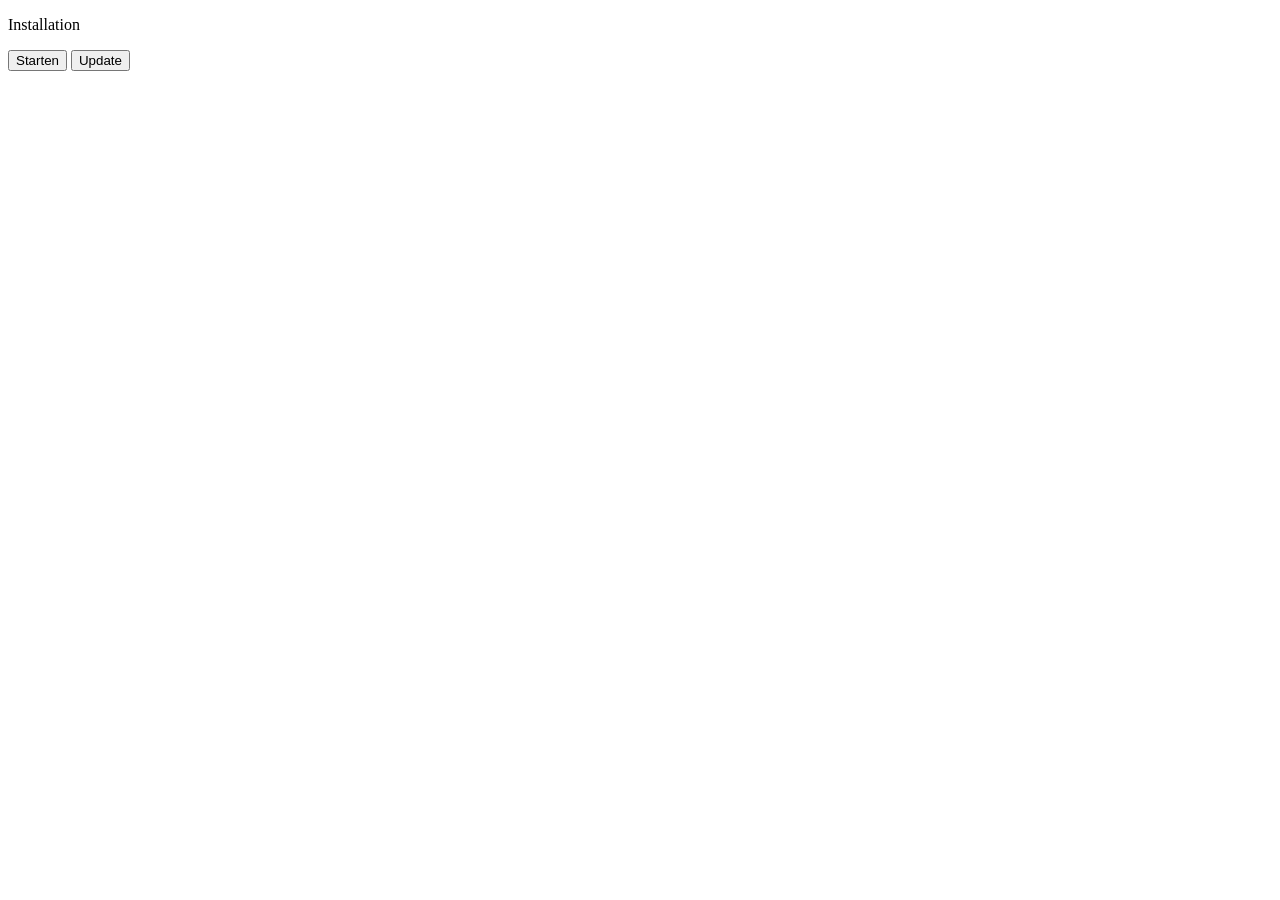
<file: install.html>
<!DOCTYPE html>
<html lang="de">

<head>
    <title>emrp Installation</title>
    <meta charset="utf-8">
    <link rel="manifest" href="manifest.json">

    <style>

    </style>
</head>

<body>
    <p>Installation</p>
    <button id="installButton" type="button" hidden>Installieren</button>
    <button id="startButton" type="button" onclick="location.replace('./')">Starten</button>
    <button id="updateButton" type="button" onclick="caches.delete(20260309)">Update</button>
    <script>
        let installPrompt = null;

        window.addEventListener("beforeinstallprompt", (event) => {
            event.preventDefault();
            installPrompt = event;
            installButton.removeAttribute("hidden");
            startButton.setAttribute("hidden", "hidden");
        });

        window.addEventListener("appinstalled", (event) => {
            console.log("Thank you for installing our app!", event);
            window.location.replace('./');
        });

        installButton.addEventListener("click", async () => {
            if (!installPrompt) {
                return;
            }
            const result = await installPrompt.prompt();
            console.log(`Install prompt was: ${result.outcome}`);
            installPrompt = null;
            installButton.setAttribute("hidden", "");
        });
    </script>
</body>

</html>
</file>
<file: css/header.css>
@scope (form>header) {
    :scope {
        background-color: #efefef;
        height: 164px;
        font-size: 14px;
        min-width: max-content;

        @media print {
            display: none;
        }
    }

    div {
        display: flex;
        background-color: #fff;
        border-radius: 8px;
        padding: 8px;
        height: 108px;
        margin: 0 8px;
    }

    fieldset {
        position: relative;
        display: inline-flex;
        align-items: end;
        border: none;
        padding: 8px 8px 16px 8px;
        margin: 0;
        min-width: 64px;
        height: 100%;

        &:nth-of-type(n+2) {
            border-left: 1px solid #d1d1d1;
        }
    }

    fieldset#predefinedlist {
        display: grid;
        grid-template-columns: repeat(5, fr);

        & .row1 {
            grid-row: 1;
        }

        & .row2 {
            grid-row: 2;
        }

        & .row3 {
            grid-row: 3;
        }
    }

    input[type=week] {
        border: 1px solid black;
        border-radius: 5px;
        padding: 0 3px 0 4px;
        font-size: inherit;
        font-family: inherit;
    }

    legend {
        position: absolute;
        inset: auto 0 -4px 0;
        text-align: center;
        font-size: 12px;
    }

    menu {
        display: flex;
        padding: 0 16px;
        height: 32px;
        list-style-type: none;
        align-items: center;

        & button {
            border: none;
        }
    }


    select {
        background: none;
        border: 1px solid black;
        border-radius: 5px;
        font-size: 14px;
        height: 28px;
        line-height: 1.35;
    }

    select[name=templates] {
        width: 124px;
    }

    textarea {
        resize: none;
        height: 100%;
        width: 260px;
        font-family: inherit;
        line-height: 1.25;
        font-size: 12px;
        border-radius: 5px;
        border: 1px solid black;

        &:invalid {
            outline: 2px solid red
        }
    }
}
</file>
<file: css/article.css>
@page a4 {
    size: a4 portrait;
}

@scope(main) {

    :scope {
        font-family: 'Fira Sans';
        display: none;
        flex-flow: column;
        gap: 5mm;

        @media print {
            display: flex;
        }
    }

    article {
        display: flex;
        flex-flow: column;
        row-gap: 5mm;
        position: relative;
        font-family: 'Fira Sans';
        break-after: page;
        padding: 15px;
        page: a4;
    }

    footer {
        display: block;
        font-style: italic;
        text-align: center;
    }

    header {
        display: flex;
        flex-flow: column;
        justify-content: end;
        background-image: url(bfw-logo.jpg);
        background-repeat: no-repeat;
        background-position: 135mm 0mm;
        background-size: 50mm;
        margin: 0 0 10mm;
        height: 35mm;
        color: gray;

        h2 {
            height: 17mm;
        }

        & h2,
        & p {
            font-weight: normal;
            font-style: italic;
            font-size: 14pt;
        }

        & img {
            width: 50mm;
            position: absolute;
            left: 135mm;
            top:0;
        }

        position: relative;
    }

    table {
        border-spacing: 0 1.5mm;
        font-size: 11pt;
        width: 100%;

        & caption {
            text-align: start;
            font-weight: bold;
        }

        & td {
            &:first-of-type {
                text-align: end;
            }

            &:last-of-type {
                padding: 0 0 0 .25em;
                width: 100%;
            }
        }
    }

    /* ARTICLES VISIBILITY */
    article:nth-of-type(n+1) {
        display: none;
    }

    article:is(form:has([name="participants"] :nth-of-type(1):checked) :nth-last-of-type(n+10)) {
        display: flex;
    }

    article:is(form:has([name="participants"] :nth-of-type(2):checked) :nth-last-of-type(n+9)) {
        display: flex;
    }

    article:is(form:has([name="participants"] :nth-of-type(3):checked) :nth-last-of-type(n+8)) {
        display: flex;
    }

    article:is(form:has([name="participants"] :nth-of-type(4):checked) :nth-last-of-type(n+7)) {
        display: flex;
    }

    article:is(form:has([name="participants"] :nth-of-type(5):checked) :nth-last-of-type(n+6)) {
        display: flex;
    }

    article:is(form:has([name="participants"] :nth-of-type(6):checked) :nth-last-of-type(n+5)) {
        display: flex;
    }

    article:is(form:has([name="participants"] :nth-of-type(7):checked) :nth-last-of-type(n+4)) {
        display: flex;
    }

    article:is(form:has([name="participants"] :nth-of-type(8):checked) :nth-last-of-type(n+3)) {
        display: flex;
    }

    article:is(form:has([name="participants"] :nth-of-type(9):checked) :nth-last-of-type(n+2)) {
        display: flex;
    }

    article:is(form:has([name="participants"] :nth-of-type(10):checked) :nth-last-of-type(n+1)) {
        display: flex;
    }
}

/* 

@scope (main) {

    :scope {
        background-color: #efefef;
        display: none;
    }

    @media print {
        :scope {
            display: block;
        }
    }

    article {
        page: a4;
        break-after: page;
        width: 210mm;
        height: 297mm;
        background-color: white;
        margin: auto;
    }

    /* ARTICLES VISIBILITY * /
    article:nth-of-type(n+2) {
        display: none;
    }

    tarticler:is(form:has([name="participants"] :nth-of-type(1):checked) :nth-last-of-type(n+3)) {
        display: block;
    }

    article:is(form:has([name="participants"] :nth-of-type(2):checked) :nth-last-of-type(n+2)) {
        display: block;
    }

    article:is(form:has([name="participants"] :nth-of-type(3):checked) :nth-last-of-type(n+1)) {
        display: block;
    }

    output {
        white-space: pre;
        line-height: 1.5;
    }
} */
</file>
<file: css/table.css>
@scope (form>table) {

    :scope {
        font-size: 12px;
        border-collapse: collapse;
        min-width: max-content;

        @media print {
            min-width: unset;
            width: 260mm !important;
            translate: -10mm 90mm;
            rotate: z 90deg;
            display: table;
        }
    }

    col {
        border: 1px solid gray;
        border-width: 0 0 0 1px;
        width: 80px;

        &:first-of-type,
        &:last-of-type {
            /* border: none; */
        }
    }

    col:nth-of-type(n+2) {
        visibility: collapse;
    }

    col:is(form:has([value=physician1]:checked) :nth-of-type(2)) {
        visibility: visible;
    }

    col:is(form:has([value=physician2]:checked) :nth-of-type(3)) {
        visibility: visible;
    }

    col:is(form:has([value=physician3]:checked) :nth-of-type(4)) {
        visibility: visible;
    }

    col:is(form:has([value=psychologist1]:checked) :nth-of-type(5)) {
        visibility: visible;
    }

    col:is(form:has([value=psychologist2]:checked) :nth-of-type(6)) {
        visibility: visible;
    }

    col:is(form:has([value=psychologist3]:checked) :nth-of-type(7)) {
        visibility: visible;
    }

    col:is(form:has([value=psychologist4]:checked) :nth-of-type(8)) {
        visibility: visible;
    }
}

@scope (form>table>thead) {

    :scope {
        display: table-header-group;
    }

    input {
        width: 100%;
        text-align: center;
    }

    th {
        vertical-align: top;
        /*         border: 1px solid black;
        border-width: 0 1px; */
        padding: 3px 8px;
    }
}

@scope (form>table>tbody) {

    input {
        width: 100%;
        font-size: 12px;
        text-transform: inherit;

        &:invalid {
            outline: 2px solid red
        }
    }

    td {
        padding: 5px;
        text-transform: uppercase;

        &:first-of-type {
            text-transform: capitalize;
            width: 200px;
        }
    }

    /* PARTICIPANTS VISIBILITY */
    tr:nth-of-type(n+1) {
        visibility: collapse;
    }

    tr:is(form:has([name="participants"] :nth-of-type(1):checked) :nth-last-of-type(n+10)) {
        visibility: visible;
    }

    tr:is(form:has([name="participants"] :nth-of-type(2):checked) :nth-last-of-type(n+9)) {
        visibility: visible;
    }

    tr:is(form:has([name="participants"] :nth-of-type(3):checked) :nth-last-of-type(n+8)) {
        visibility: visible;
    }

    tr:is(form:has([name="participants"] :nth-of-type(4):checked) :nth-last-of-type(n+7)) {
        visibility: visible;
    }

    tr:is(form:has([name="participants"] :nth-of-type(5):checked) :nth-last-of-type(n+6)) {
        visibility: visible;
    }

    tr:is(form:has([name="participants"] :nth-of-type(6):checked) :nth-last-of-type(n+5)) {
        visibility: visible;
    }

    tr:is(form:has([name="participants"] :nth-of-type(7):checked) :nth-last-of-type(n+4)) {
        visibility: visible;
    }

    tr:is(form:has([name="participants"] :nth-of-type(8):checked) :nth-last-of-type(n+3)) {
        visibility: visible;
    }

    tr:is(form:has([name="participants"] :nth-of-type(9):checked) :nth-last-of-type(n+2)) {
        visibility: visible;
    }

    tr:is(form:has([name="participants"] :nth-of-type(10):checked) :nth-last-of-type(n+1)) {
        visibility: visible;
    }
}
</file>
<file: css/dialogs.css>
@scope (dialog) {

    max-width: unset;
    max-height: unset;
    border: unset;

    &::backdrop {
        backdrop-filter: blur(2px);
    }

    #dlgfile:scope {
        width: 200px;
        height: 100vh;

        nav {
            display: flex;
            flex-flow: column;
            gap: 16px;
        }
    }

    #dlgconfirm:scope {

        &:open {
            display: flex;
            flex-flow: column;
            justify-content: end;
            align-items: center;
        }

        width: 200px;
        height: fit-content;
        inset: calc(50% - 100px) calc(50% - 50px);
        border-radius: 5px;
        box-shadow: 0 0 5px black;
    }
}
</file>
